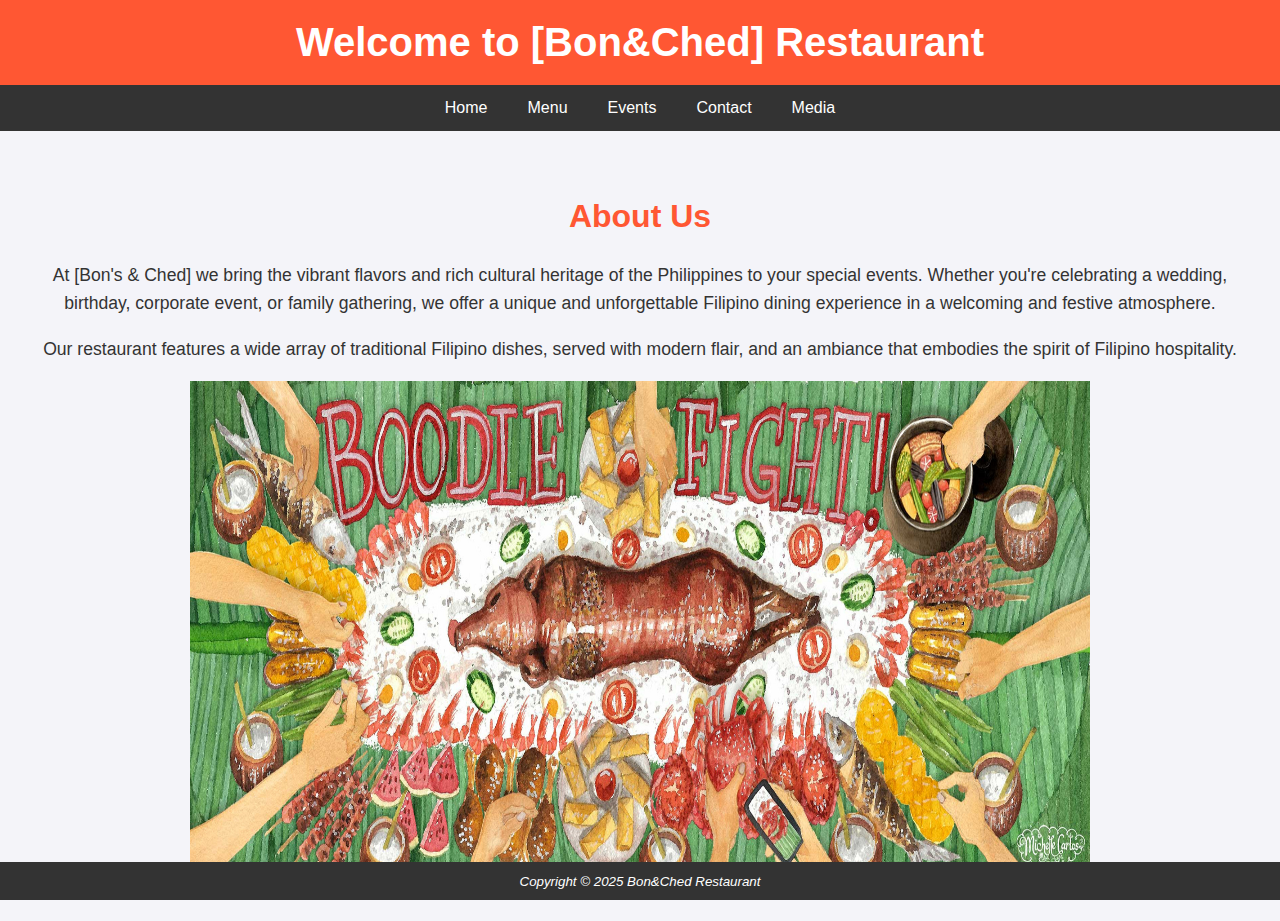
<file: index.html>
<!DOCTYPE html>
<html lang="en">
<head> 
    <!-- Metadata section: Information about the webpage -->
    <!-- Author: Bon Olan -->
    <!-- Date: 03/7/2025 -->
    <meta charset="UTF-8"> <!-- Character encoding for proper text display -->
    <meta name="viewport" content="width=device-width, initial-scale=1.0"> <!-- Ensures the page is responsive on all devices -->
    <title>Your Filipino Event Venue</title> <!-- Title displayed in the browser tab -->
	<meta name="description" content="Learn about Bon&Ched Restaurant, where we serve vibrant Filipino dishes and host unforgettable events with authentic hospitality and cultural flavor."> 
    <link rel="stylesheet" href="styles.css"> <!-- Link to external CSS file for styling -->
</head>
<body>
    <!-- Header Section: Contains the main header of the webpage -->
    <header>
	<!-- Main heading of the page -->
        <h1>Welcome to [Bon&Ched] Restaurant</h1>
    </header>
    <!-- Navigation Section: Links to other pages of the website -->
    <nav>
        <!-- Links to other pages: Home, Classes, Schedule, Contact -->
        <a href="index.html">Home</a>  <!-- Home page link -->
        <a href="Menu.html">Menu</a>  <!-- Menu page link -->
        <a href="Events.html">Events</a>  <!-- Events page link -->
        <a href="contact.html">Contact</a> <!-- Contact page link -->
		<a href="Media.html">Media</a> <!-- Media page link -->
    </nav>

      <!-- Main Content Section: Contains the primary content of the page -->
    <main>	 
	 <!-- About Us Section: Information about the restaurant's mission and offerings -->
	 <section id="about" class="section">
        <h2>About Us</h2> <!-- Section heading -->

        <!-- Paragraphs explaining the restaurant's services and offerings -->
        <p>At [Bon's & Ched] we bring the vibrant flavors and rich cultural heritage of the Philippines to your special events. Whether you're celebrating a wedding, birthday, corporate event, or family gathering, we offer a unique and unforgettable Filipino dining experience in a welcoming and festive atmosphere.</p>
        <p>Our restaurant features a wide array of traditional Filipino dishes, served with modern flair, and an ambiance that embodies the spirit of Filipino hospitality.</p>
		<!-- Image representing a traditional Filipino meal (Boodlefight) -->
		<img src="Boodlefight.jpg" align="center" width="900" height="500">
	</section> <!-- Closing for the About Us section -->
    </main>
       <!-- Footer Section: Contains copyright information -->     
    <footer> 
        <small><i>Copyright &copy; 2025 Bon&Ched Restaurant</i></small>        
     </footer>

</body>
</html>
</file>
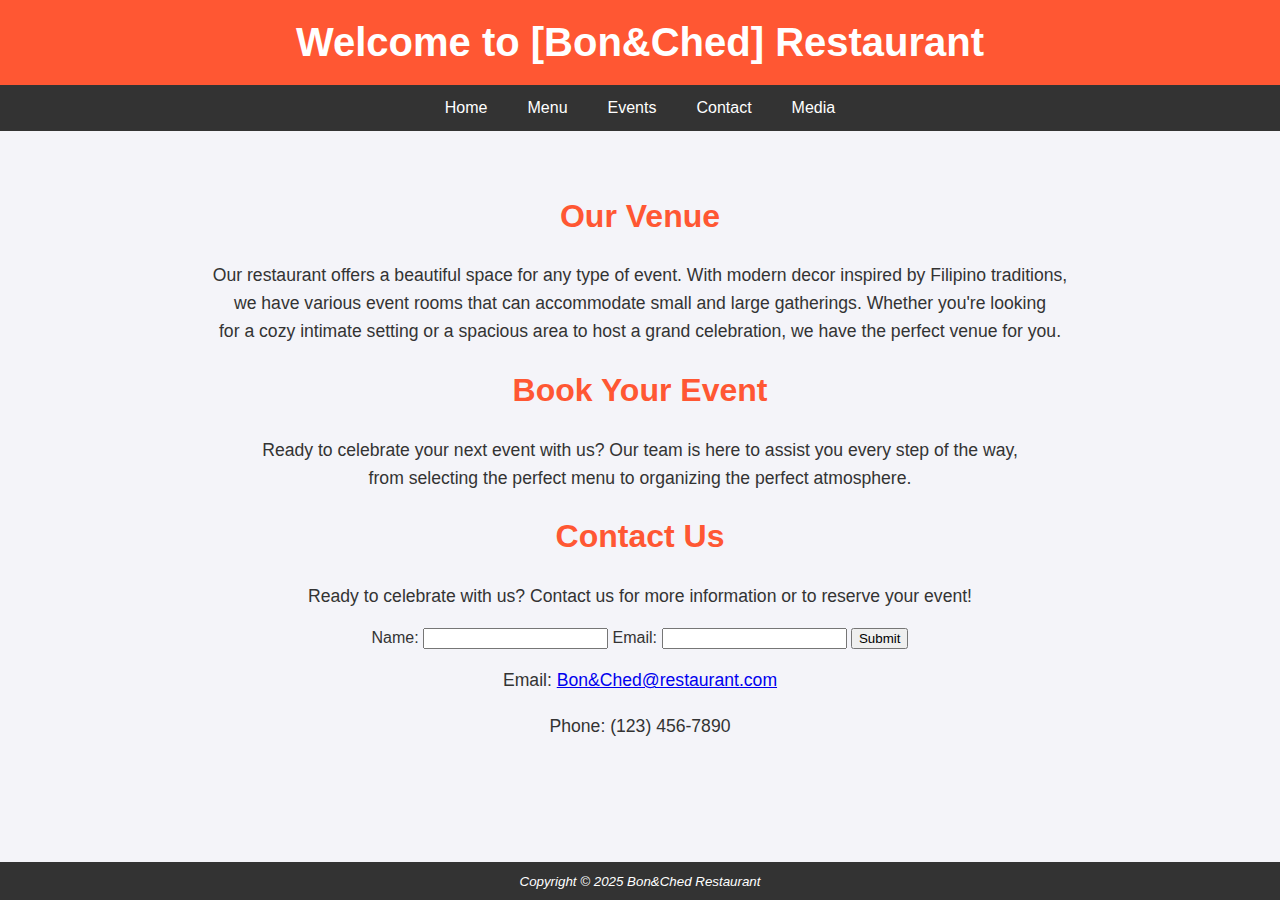
<file: contact.html>
<!DOCTYPE html>
<html lang="en">
<head>
    <!-- Metadata section: Information about the webpage -->
    <!-- Author: Bon Olan -->
    <!-- Date: 03/7/2025 -->
    <meta charset="UTF-8"> <!-- Character encoding for proper text display -->
    <meta name="viewport" content="width=device-width, initial-scale=1.0"> <!-- Ensures the page is responsive on all devices -->
    <title>Your Filipino Event Venue</title> <!-- Title displayed in the browser tab -->
	<meta name="description" content="Host your next celebration at Bon&Ched Restaurant. Discover our beautifully designed Filipino-inspired venue and contact us to plan your perfect event with ease.">
    <link rel="stylesheet" href="styles.css"> <!-- Link to external CSS file for styling -->
</head>
<body>
     <!-- Header Section: Contains the main header of the webpage -->  
     <header>
	 <!-- Main heading of the page -->
        <h1>Welcome to [Bon&Ched] Restaurant</h1>
     </header> 
     <!-- Navigation Section: Links to other pages of the website -->	 
   <nav>
        <!-- Links to other pages: Home, Classes, Schedule, Contact -->
        <a href="index.html">Home</a>  <!-- Home page link -->
        <a href="Menu.html">Menu</a>  <!-- Menu page link -->
        <a href="Events.html">Events</a>  <!-- Events page link -->
        <a href="contact.html">Contact</a> <!-- Contact page link -->
		<a href="Media.html">Media</a> <!-- Media page link -->
    </nav>   
	<!-- Main Content Section: The central area of the page where important content is displayed -->
<main>
    <!-- Events Section: Details about the restaurant’s event hosting capabilities -->
    <section id="events" class="section"> 
      <h2>Our Venue</h2>
	  <!-- Description of the event space offered by the restaurant -->
	  <p>Our restaurant offers a beautiful space for any type of event. With modern decor inspired by Filipino traditions,</br> we have various event rooms that can accommodate small and large gatherings. Whether you're looking </br> for a cozy intimate setting or a spacious area to host a grand celebration, we have the perfect venue for you.</p>
       <!-- Description of the event space offered by the restaurant -->
	  <h2>Book Your Event</h2>
	  <p> Ready to celebrate your next event with us? Our team is here to assist you every step of the way, </br> from selecting the perfect menu to organizing the perfect atmosphere.</p>
	  <!-- Contact Us Section: Information on how to get in touch with the restaurant for event inquiries -->    
      <h2>Contact Us</h2>
      <p>Ready to celebrate with us? Contact us for more information or to reserve your event!</p>
	  <!-- Contact Form Section: Allows the user to enter their name and email to get in touch -->
      <form action="#" method="POST">
	      <!-- Name input field -->
         <label for="name">Name:</label>
         <input type="text" id="name" name="name" required>
          <!-- Email input field -->
         <label for="email">Email:</label>
         <input type="email" id="email" name="email" required>
          <!-- Submit button to send form data -->
         <button type="submit">Submit</button>
       </form>
            <p>Email: <a href="mailto:Bon&ched@restaurant.com">Bon&Ched@restaurant.com</a></p>  <!-- Email link to contact the restaurant -->
            <p>Phone: (123) 456-7890</p> <!-- Phone number to call for inquiries -->
    </section>
</main>
  <!-- Footer Section: Contains copyright information -->
    <footer>
        <small><i>Copyright &copy; 2025 Bon&Ched Restaurant</i></small>
		
    </footer>

</body>
</html>
</file>
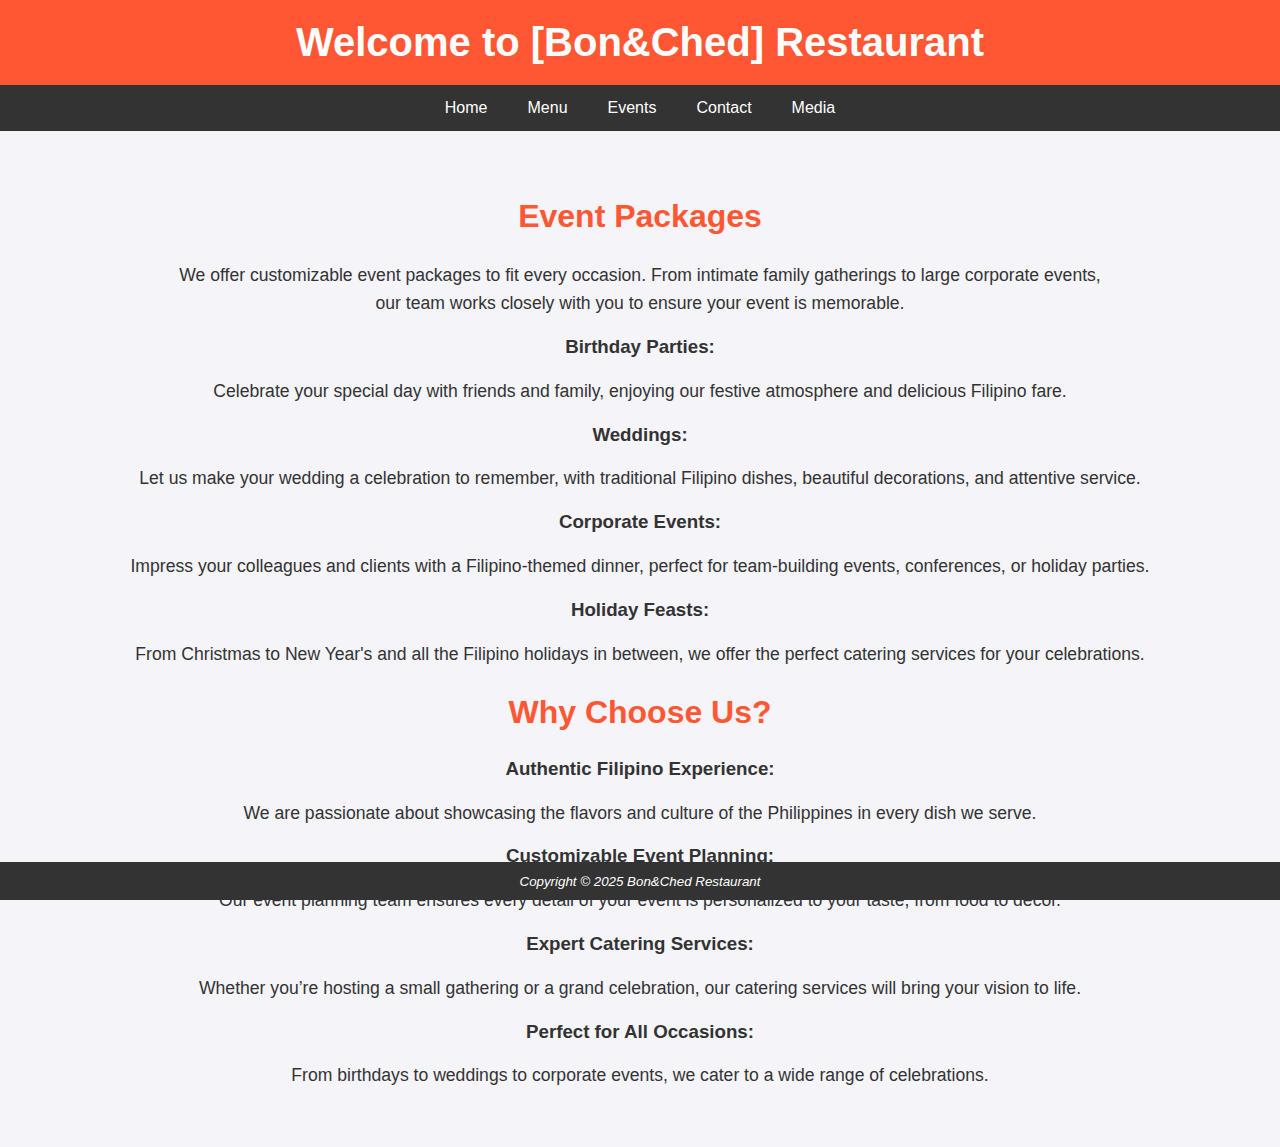
<file: Events.html>
<!DOCTYPE html>
<html lang="en">
<head>
    <!-- Metadata section: Information about the webpage -->
    <!-- Author: Bon Olan -->
    <!-- Date: 03/7/2025 -->
    <meta charset="UTF-8"> <!-- Character encoding for proper text display -->
    <meta name="viewport" content="width=device-width, initial-scale=1.0"> <!-- Ensures the page is responsive on all devices -->
    <title>Your Filipino Event Venue</title> <!-- Title displayed in the browser tab -->
    <meta name="description" content="Host unforgettable Filipino-themed events with Bon&Ched Restaurant. We offer customized packages for birthdays, weddings, corporate events, and more with expert catering and authentic cuisine.">
    <link rel="stylesheet" href="styles.css"> <!-- Link to external CSS file for styling -->
</head>
<body>
     <!-- Header Section: Contains the main header of the webpage --> 
     <header>
	 <!-- Main heading of the page -->
        <h1>Welcome to [Bon&Ched] Restaurant</h1>
     </header>
     <!-- Navigation Section: Links to other pages of the website -->
   <nav><!-- Navigation Section -->
        <!-- Links to other pages: Home, Classes, Schedule, Contact -->
        <a href="index.html">Home</a>  <!-- Home page link -->
        <a href="Menu.html">Menu</a>  <!-- Menu page link -->
        <a href="Events.html">Events</a>  <!-- Events page link -->
        <a href="contact.html">Contact</a> <!-- Contact page link -->
	<a href="Media.html">Media</a> <!-- Media page link -->
    </nav>   
   <!-- Main Content Section -->
 <main> 
      <!-- Events section: explaining different event packages and offerings -->
      <section id="events" class="section"> 
        <h2>Event Packages</h2>
 		<!-- General info about event offerings -->
        <p>We offer customizable event packages to fit every occasion. From intimate family gatherings to large corporate events,</br> our team works closely with you to ensure your event is memorable.</p>       
         <!-- Types of events: each with a description -->
        <h3>Birthday Parties:</h3>
		<p> Celebrate your special day with friends and family, enjoying our festive atmosphere and delicious Filipino fare.</p>
        <h3>Weddings:</h3>
		<p> Let us make your wedding a celebration to remember, with traditional Filipino dishes, beautiful decorations, and attentive service.</p>
        <h3>Corporate Events:</h3>
		<p>Impress your colleagues and clients with a Filipino-themed dinner, perfect for team-building events, conferences, or holiday parties.</p>
        <h3>Holiday Feasts:</h3>
		<p> From Christmas to New Year's and all the Filipino holidays in between, we offer the perfect catering services for your celebrations.</p>  
		<!-- Reasons to choose the restaurant for event hosting -->
        <h2>Why Choose Us?</h2>		
		 <h3>Authentic Filipino Experience:</h3>
		 <p> We are passionate about showcasing the flavors and culture of the Philippines in every dish we serve.</p>
         <h3>Customizable Event Planning:</h3>
		 <p> Our event planning team ensures every detail of your event is personalized to your taste, from food to decor.</p>
		 <h3>Expert Catering Services:</h3>
		 <p> Whether you’re hosting a small gathering or a grand celebration, our catering services will bring your vision to life.</p>
		 <h3>Perfect for All Occasions:</h3>
		 <p>From birthdays to weddings to corporate events, we cater to a wide range of celebrations.</p>
	 </section>
</main>
    <!-- Footer section: appears at the bottom of the page on all pages -->
    <footer>
	    <!-- Legal and ownership notice -->
        <small><i>Copyright &copy; 2025 Bon&Ched Restaurant</i></small>
    </footer>

</body>
</html>
</file>
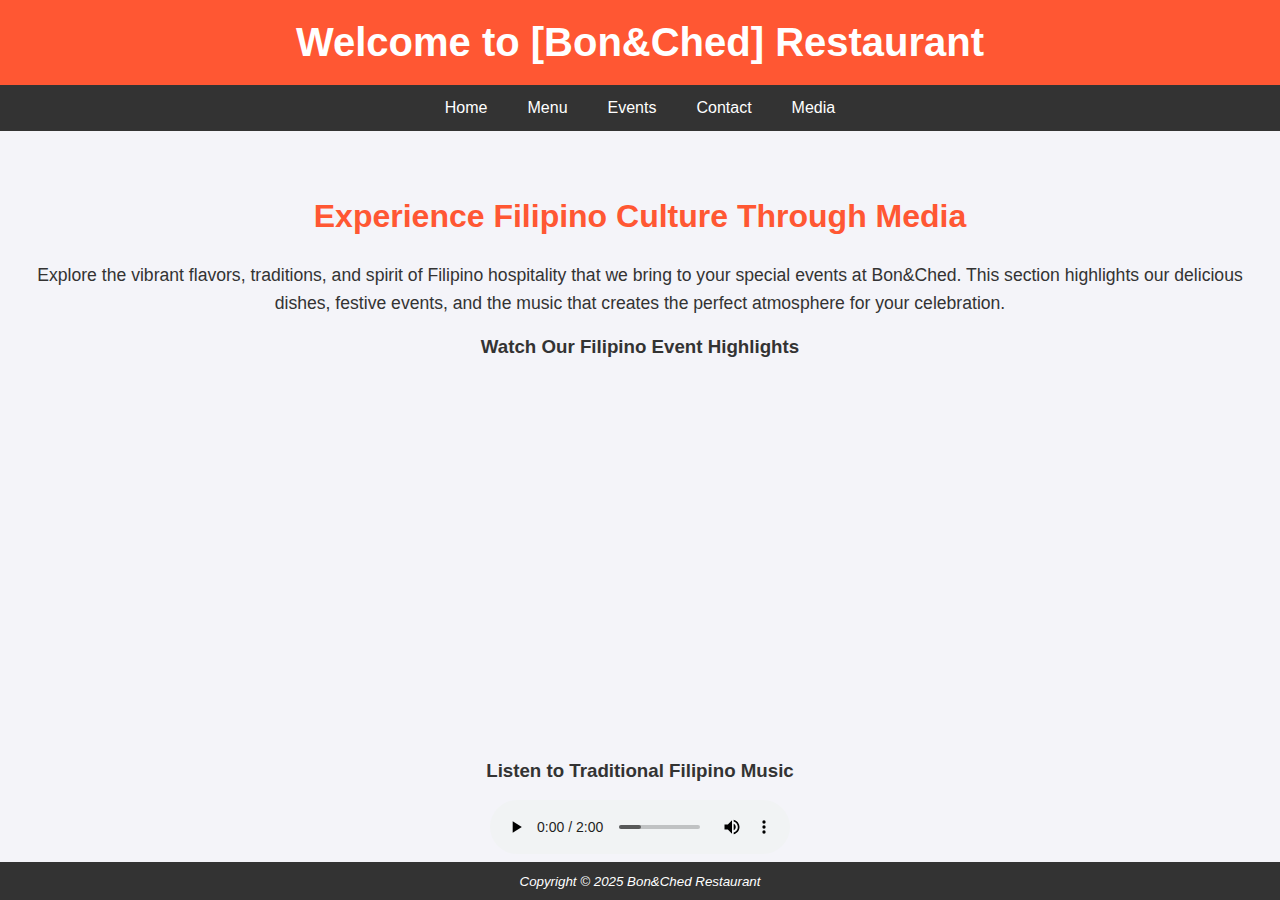
<file: media.html>
<!DOCTYPE html>
<html lang="en">
<head> 
    <!-- Metadata section: Information about the webpage -->
    <!-- Author: Bon Olan -->
    <!-- Date: 03/7/2025 -->
    <meta charset="UTF-8"> <!-- Character encoding for proper text display -->
    <meta name="viewport" content="width=device-width, initial-scale=1.0"> <!-- Ensures the page is responsive on all devices -->
    <title>Your Filipino Event Venue</title> <!-- Title displayed in the browser tab -->
	<meta name="description" content="Learn about Bon&Ched Restaurant, where we serve vibrant Filipino dishes and host unforgettable events with authentic hospitality and cultural flavor."> 
    <link rel="stylesheet" href="styles.css"> <!-- Link to external CSS file for styling -->
</head>
<body>
    <!-- Header Section: Contains the main header of the webpage -->
    <header>
	<!-- Main heading of the page -->
        <h1>Welcome to [Bon&Ched] Restaurant</h1>
    </header>
    <!-- Navigation Section: Links to other pages of the website -->
    <nav>
        <!-- Links to other pages: Home, Classes, Schedule, Contact -->
        <a href="index.html">Home</a>  <!-- Home page link -->
        <a href="Menu.html">Menu</a>  <!-- Menu page link -->
        <a href="Events.html">Events</a>  <!-- Events page link -->
        <a href="contact.html">Contact</a> <!-- Contact page link -->
	<a href="Media.html">Media</a> <!-- Media page link --> 
    </nav>
	<main>
        <!-- Multimedia Section: Contains Images, Video, and Audio -->
        <section id="media" class="section">
            <h2>Experience Filipino Culture Through Media</h2>
            <p>Explore the vibrant flavors, traditions, and spirit of Filipino hospitality that we bring to your special events at Bon&Ched. This section highlights our delicious dishes, festive events, and the music that creates the perfect atmosphere for your celebration.</p>
                      
            <!-- Video: Filipino Event Highlights -->
            <h3>Watch Our Filipino Event Highlights</h3>
            <div class="video-container">         
            <iframe width="640" height="360" src="https://www.youtube.com/embed/sDb52YEnS8c" frameborder="0" allow="accelerometer; autoplay; encrypted-media; gyroscope; picture-in-picture" allowfullscreen></iframe>      
            </div>
            <!-- Audio: Filipino Traditional Music -->
            <h3>Listen to Traditional Filipino Music</h3>
            <audio controls>
                <source src="echooftheisland.mp3" type="audio/mp3">
                Your browser does not support the audio element.
            </audio>
        </section>
    </main>

    <!-- Footer Section: Contains copyright information -->
    <footer> 
        <small><i>Copyright &copy; 2025 Bon&Ched Restaurant</i></small>        
    </footer>

</body>
</html>
</file>
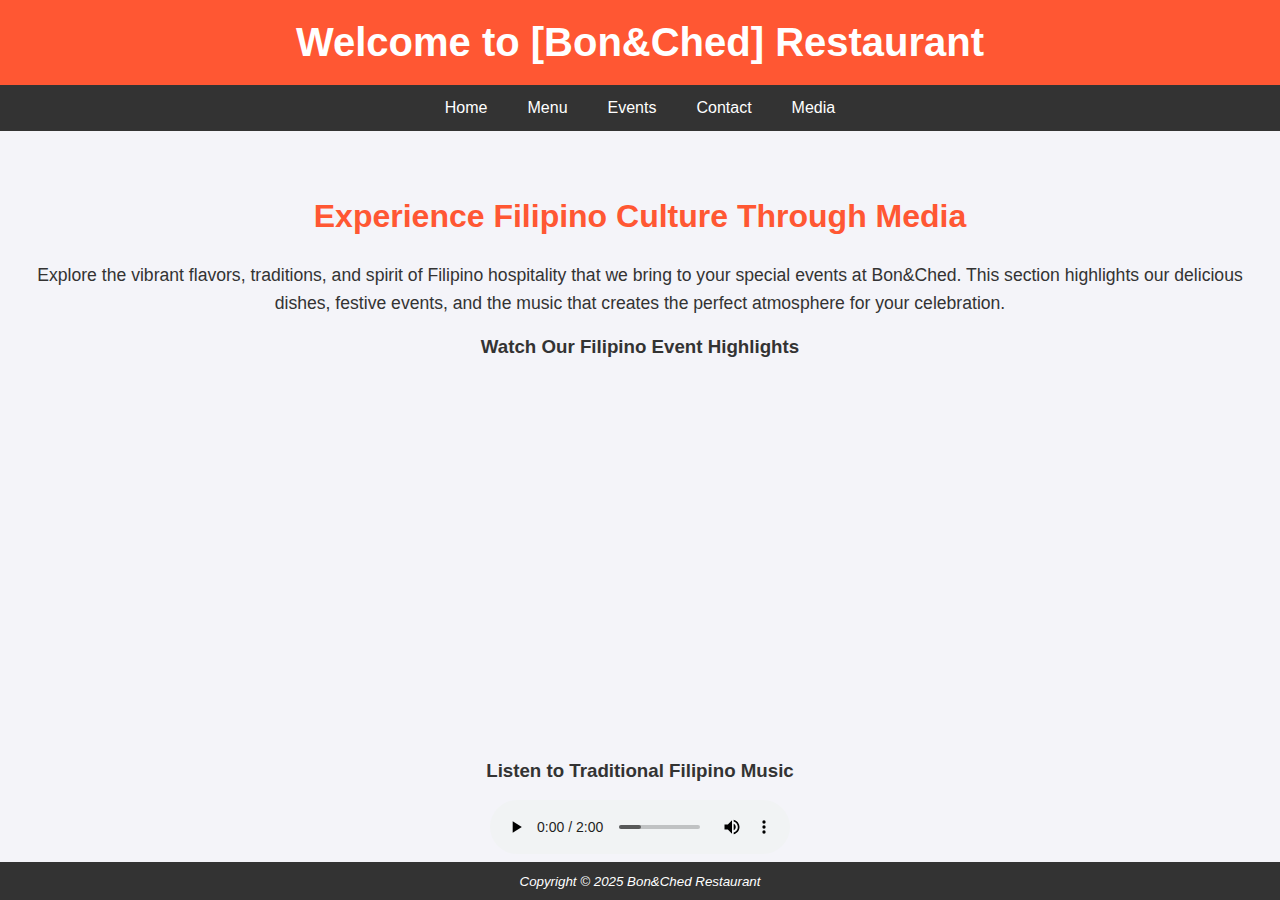
<file: Media.html>
<!DOCTYPE html>
<html lang="en">
<head> 
    <!-- Metadata section: Information about the webpage -->
    <!-- Author: Bon Olan -->
    <!-- Date: 03/7/2025 -->
    <meta charset="UTF-8"> <!-- Character encoding for proper text display -->
    <meta name="viewport" content="width=device-width, initial-scale=1.0"> <!-- Ensures the page is responsive on all devices -->
    <title>Your Filipino Event Venue</title> <!-- Title displayed in the browser tab -->
	<meta name="description" content="Learn about Bon&Ched Restaurant, where we serve vibrant Filipino dishes and host unforgettable events with authentic hospitality and cultural flavor."> 
    <link rel="stylesheet" href="styles.css"> <!-- Link to external CSS file for styling -->
</head>
<body>
    <!-- Header Section: Contains the main header of the webpage -->
    <header>
	<!-- Main heading of the page -->
        <h1>Welcome to [Bon&Ched] Restaurant</h1>
    </header>
    <!-- Navigation Section: Links to other pages of the website -->
    <nav>
        <!-- Links to other pages: Home, Classes, Schedule, Contact -->
        <a href="index.html">Home</a>  <!-- Home page link -->
        <a href="Menu.html">Menu</a>  <!-- Menu page link -->
        <a href="Events.html">Events</a>  <!-- Events page link -->
        <a href="contact.html">Contact</a> <!-- Contact page link -->
		<a href="Media.html">Media</a> <!-- Media page link --> 
    </nav>
	<main>
        <!-- Multimedia Section: Contains Images, Video, and Audio -->
        <section id="media" class="section">
            <h2>Experience Filipino Culture Through Media</h2>
            <p>Explore the vibrant flavors, traditions, and spirit of Filipino hospitality that we bring to your special events at Bon&Ched. This section highlights our delicious dishes, festive events, and the music that creates the perfect atmosphere for your celebration.</p>
                      
            <!-- Video: Filipino Event Highlights -->
            <h3>Watch Our Filipino Event Highlights</h3>
            <div class="video-container">         
            <iframe width="640" height="360" src="https://www.youtube.com/embed/sDb52YEnS8c" frameborder="0" allow="accelerometer; autoplay; encrypted-media; gyroscope; picture-in-picture" allowfullscreen></iframe>      
            </div>
            <!-- Audio: Filipino Traditional Music -->
            <h3>Listen to Traditional Filipino Music</h3>
            <audio controls>
                <source src="echooftheisland.mp3" type="audio/mp3">
                Your browser does not support the audio element.
            </audio>
        </section>
    </main>

    <!-- Footer Section: Contains copyright information -->
    <footer> 
        <small><i>Copyright &copy; 2025 Bon&Ched Restaurant</i></small>        
    </footer>

</body>
</html>
</file>
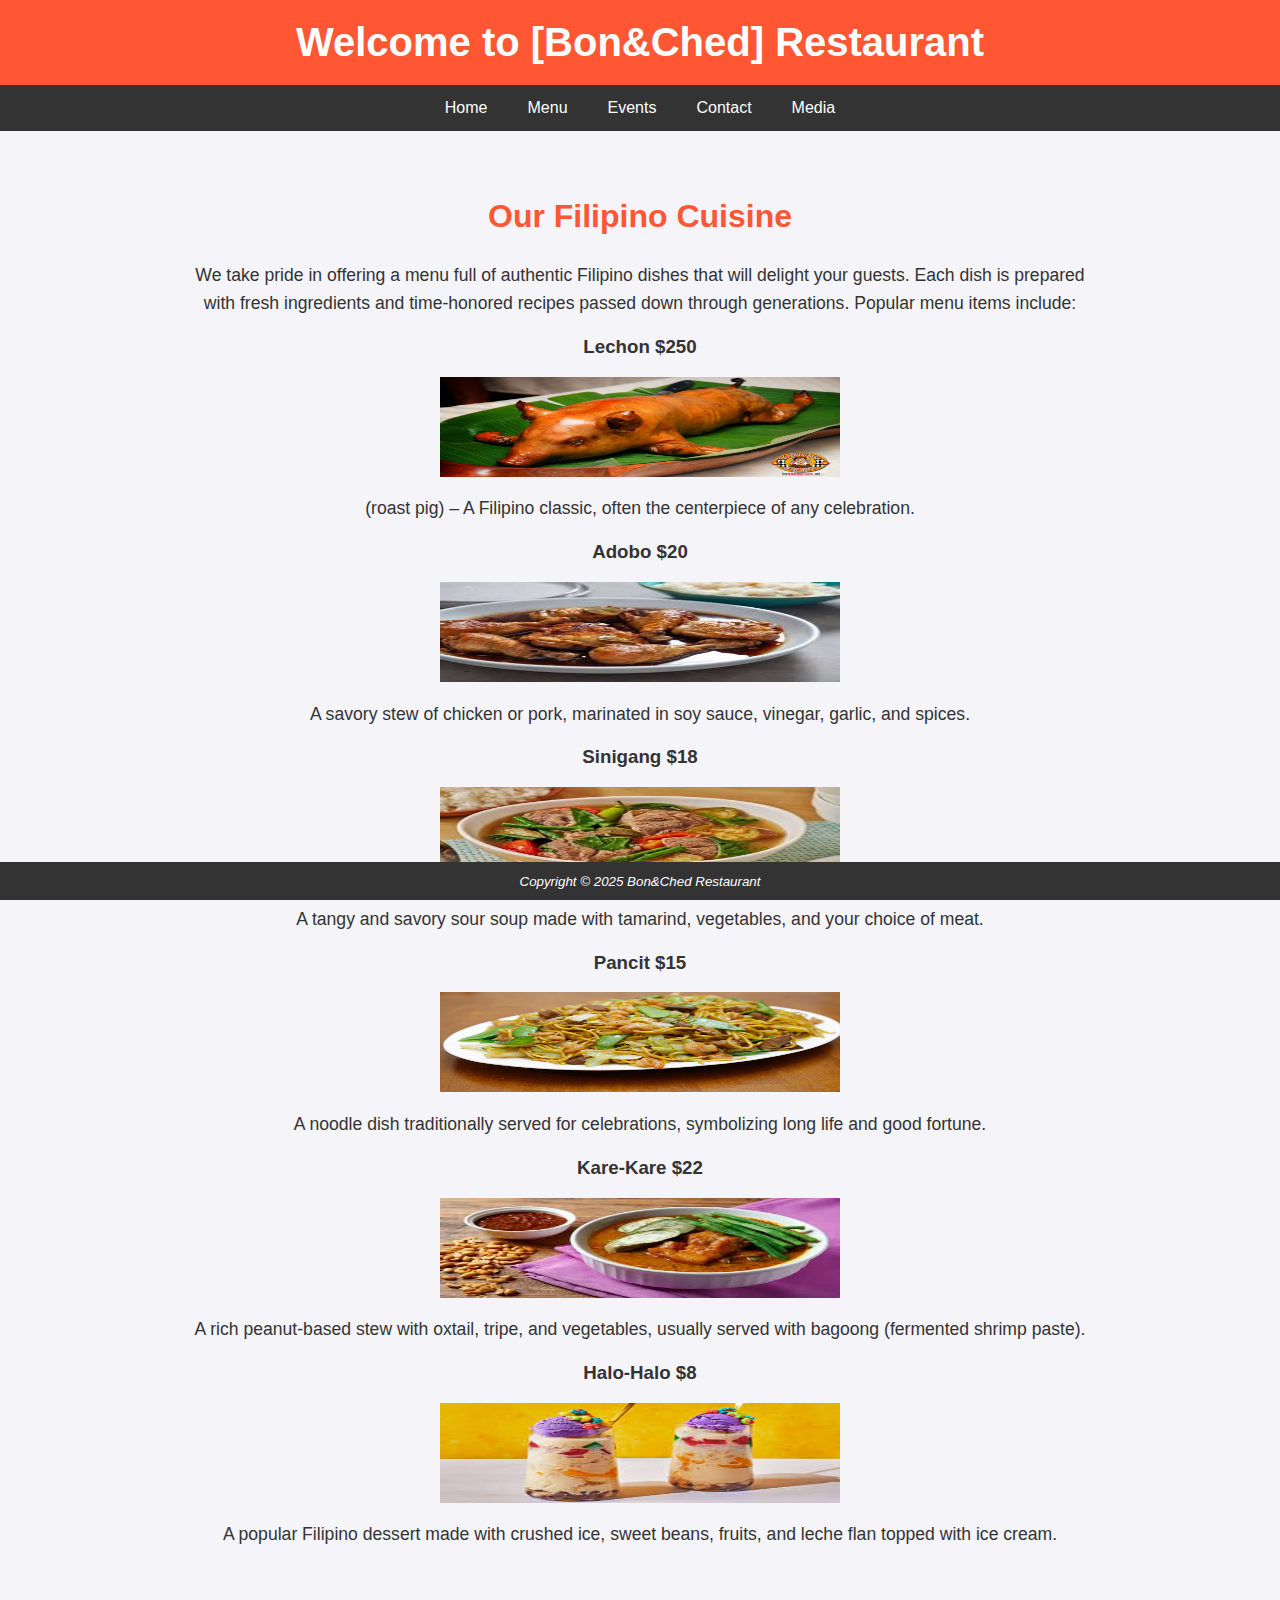
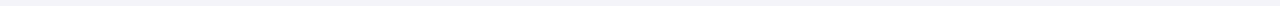
<file: Menu.html>
<!DOCTYPE html>
<html lang="en">
<head>
    <!-- Metadata section: Information about the webpage -->
    <!-- Author: Bon Olan -->
    <!-- Date: 03/7/2025 -->
    <meta charset="UTF-8"> <!-- Character encoding for proper text display -->
    <meta name="viewport" content="width=device-width, initial-scale=1.0"> <!-- Ensures the page is responsive on all devices -->
    <title>Your Filipino Event Venue</title> <!-- Title displayed in the browser tab -->
    <meta name="description" content="Explore Bon&Ched Restaurant's authentic Filipino menu featuring favorites like lechon, adobo, sinigang, kare-kare, and halo-halo—perfect for every celebration."> 
    <link rel="stylesheet" href="styles.css"> <!-- Link to external CSS file for styling -->
</head>
<body>
     <!-- Header Section: Contains the main header of the webpage -->
     <header>
	 <!-- Main heading of the page -->
        <h1>Welcome to [Bon&Ched] Restaurant</h1>
     </header>
     <!-- Navigation Section: Links to other pages of the website -->
   <nav>
        <!-- Links to other pages: Home, Classes, Schedule, Contact -->
        <a href="index.html">Home</a>  <!-- Home page link -->
        <a href="Menu.html">Menu</a>  <!-- Menu page link -->
        <a href="Events.html">Events</a>  <!-- Events page link -->
        <a href="contact.html">Contact</a> <!-- Contact page link -->
	<a href="Media.html">Media</a> <!-- Media page link -->
    </nav>   
    <!-- Navigation Section: Links to other pages of the website -->	
    <main>
	<!-- Menu Section: Displays Filipino dishes with images and descriptions -->
     <section id="menu" class="section">	
        <h2>Our Filipino Cuisine</h2>
        <!-- Description List with Information about Food Selections --> 		
        <p> We take pride in offering a menu full of authentic Filipino dishes that will delight your guests. Each dish is prepared </br> with fresh ingredients and time-honored recipes passed down through generations. Popular menu items include: </p>
		    <!-- Dish: Lechon -->
            <h3>Lechon $250</h3>
			<img src="lechon.jpg" align="center" width="400" height="100">
			<!-- Description of the dish -->
            <p>(roast pig) – A Filipino classic, often the centerpiece of any celebration.</p>
			 <!-- Dish: Adobo -->
            <h3>Adobo $20</h3>
			<img src="Adobo.jpg" align="center" width="400" height="100">
            <p> A savory stew of chicken or pork, marinated in soy sauce, vinegar, garlic, and spices.</p>
			<!-- Dish: Sinigang -->
            <h3>Sinigang $18</h3>
			<img src="sinigang.jpg" align="center" width="400" height="100">
            <p>A tangy and savory sour soup made with tamarind, vegetables, and your choice of meat.</p>
			<!-- Dish: Pancit -->
	      	<h3>Pancit $15</h3>
			<img src="pancit.jpg" align="center" width="400" height="100">
            <p>A noodle dish traditionally served for celebrations, symbolizing long life and good fortune.</p>
			<!-- Dish: Kare-Kare -->
			<h3>Kare-Kare $22</h3>
			<img src="karekare.jpg" align="center" width="400" height="100">
			<p>A rich peanut-based stew with oxtail, tripe, and vegetables, usually served with bagoong (fermented shrimp paste).</p>
			<!-- Dish: Halo-Halo -->
            <h3>Halo-Halo $8</h3>
			<img src="halohalo.jpg" align="center" width="400" height="100">
			<p> A popular Filipino dessert made with crushed ice, sweet beans, fruits, and leche flan topped with ice cream.</p>					
	 </section>
  </main>
    
    <!-- Footer Section: Appears on every page for consistency -->
    <footer>
        <small><i>Copyright &copy; 2025 Bon&Ched Restaurant</i></small>
    </footer>

</body>
</html>
</file>
<file: styles.css>
body {
            font-family: Arial, sans-serif;
            background-color: #f4f4f9;
            margin: 0;
            padding: 0;
            color: #333;        
        }
        header {
            background-color: #FF5733;
            color: white;
            padding: 20px 0;
            text-align: center;
        }
        header h1 {
            font-size: 2.5rem;
            margin: 0;
        }
        nav {
            display: flex;
            justify-content: center;
            background-color: #333;
        }
        nav a {
            color: white;
            padding: 14px 20px;
            text-decoration: none;
            text-align: center;
        }
        nav a:hover {
            background-color: #ddd;
            color: black;
        }
        .section {
            padding: 40px 20px;
            text-align: center;
        }
        .section h2 {
            font-size: 2rem;
            color: #FF5733;
        }
        .section p {
            font-size: 1.1rem;
            line-height: 1.6;
        }
        .menu-items {
            display: flex;
            flex-wrap: wrap;
            justify-content: center;
        }
        .menu-item {
            width: 250px;
            margin: 10px;
            background-color: white;
            border-radius: 8px;
            box-shadow: 0 4px 8px rgba(0, 0, 0, 0.1);
            padding: 15px;
            text-align: center;
        }
        .menu-item img {
            width: 100%;
            border-radius: 8px;
        }
        .cta-button {
            background-color: #FF5733;
            color: white;
            padding: 10px 20px;
            font-size: 1.2rem;
            text-decoration: none;
            border-radius: 5px;
            display: inline-block;
            margin-top: 20px;
        }
        footer {
            background-color: #333;
            color: white;
            text-align: center;
            padding: 10px 0;
            position: fixed;
            width: 100%;
            bottom: 0;
        }
</file>
